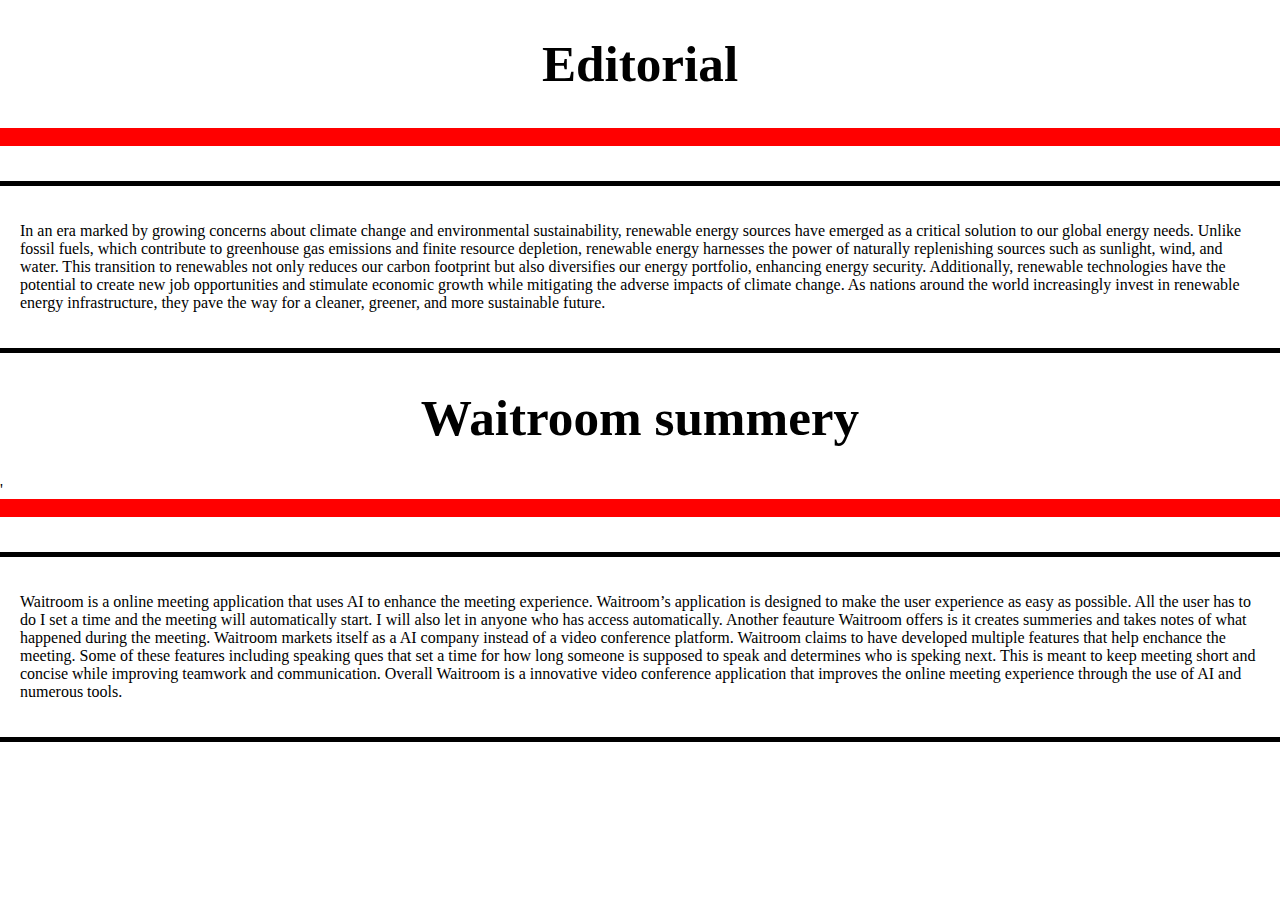
<file: html/index.html>
<!DOCTYPE html>
<html lang="en">
    <link href="../css/styles.css" rel="stylesheet">
    <head>
        <meta charset="UTF-8">
        <title>Webpage</title>
    </head>

    <body>
        <h1>Editorial</h1>
        <b>kfdlkdf</b>
        <div class="container">
            
            <p>In an era marked by growing concerns about climate change and environmental sustainability, renewable energy sources have emerged as a critical solution to our global energy needs. Unlike fossil fuels, which contribute to greenhouse gas emissions and finite resource depletion, renewable energy harnesses the power of naturally replenishing sources such as sunlight, wind, and water. This transition to renewables not only reduces our carbon footprint but also diversifies our energy portfolio, enhancing energy security. Additionally, renewable technologies have the potential to create new job opportunities and stimulate economic growth while mitigating the adverse impacts of climate change. As nations around the world increasingly invest in renewable energy infrastructure, they pave the way for a cleaner, greener, and more sustainable future.</p>
            
        </div>
        <h1>Waitroom summery</h1>'
        <b>kklsdsdkl</b>
        <div class="container">
            
            <p>Waitroom is a online meeting application that uses AI to enhance the meeting experience. Waitroom’s application is designed to make the user experience as easy as possible. All the user has to do I set a time and the meeting will automatically start. I will also let in anyone who has access automatically. Another feauture Waitroom offers is it creates summeries and takes notes of what happened during the meeting. Waitroom markets itself as a AI company instead of a video conference platform. Waitroom claims to have developed multiple features that help enchance the meeting. Some of these features including speaking ques that set a time for how long someone is supposed to speak and determines who is speking next. This is meant to keep meeting short and concise while improving teamwork and communication. Overall Waitroom is a innovative video conference application that improves the online meeting experience through the use of AI and numerous tools. </p>
        </div>
    </body>

</html>
</file>
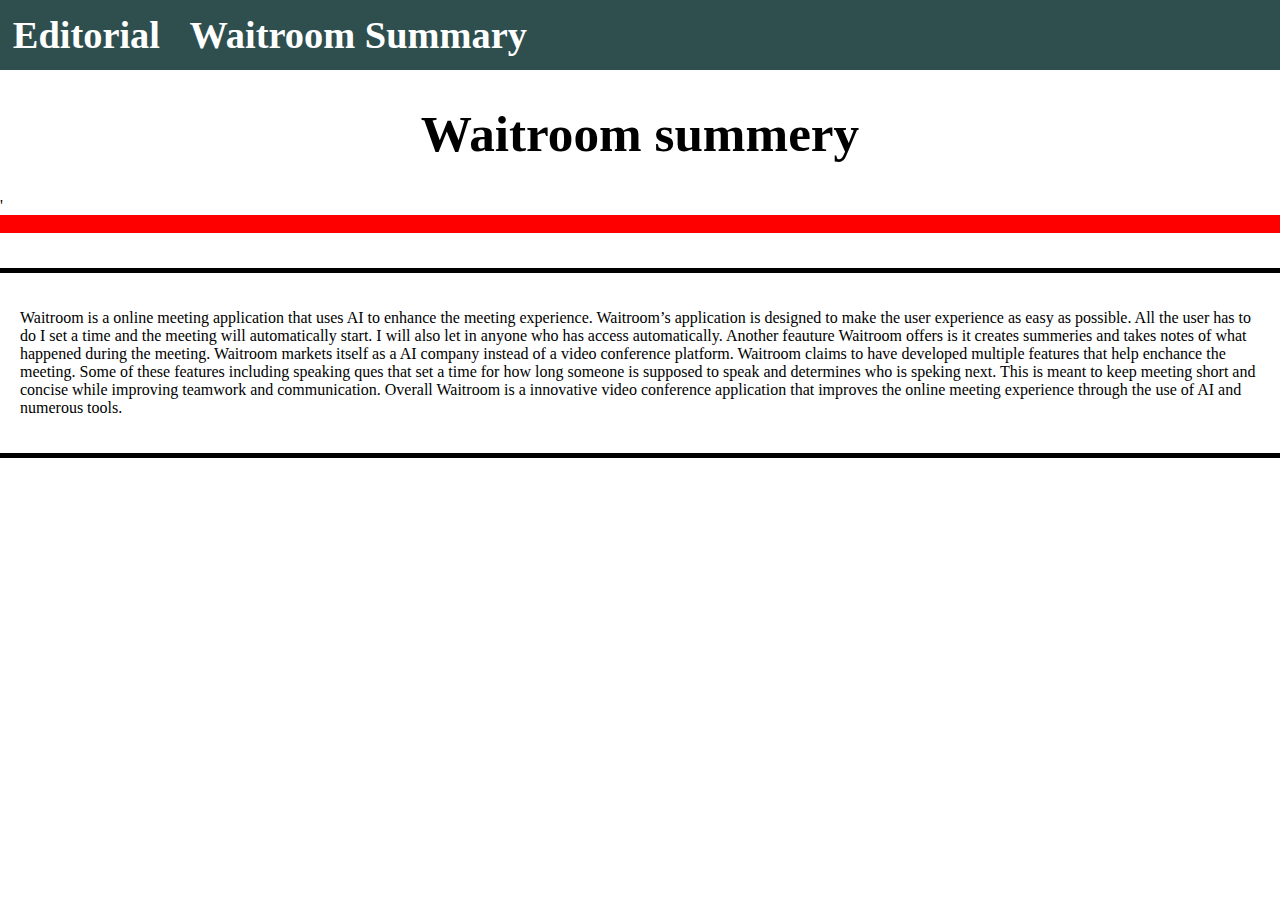
<file: html/waitroom.html>
<!DOCTYPE html>
<html lang="en">
    <link href="../css/styles.css" rel="stylesheet">
    <head>
        <meta charset="UTF-8">
        <title>Webpage</title>
    </head>
    <nav>
        <ul class="menu">
            <li><a href="index.html">Editorial</a></li>
            <li><a href="waitroom.html">Waitroom Summary</a></li>
        </ul>
    </nav>
    <body>

        <h1>Waitroom summery</h1>'
        <b>kklsdsdkl</b>
        <div class="container">
            
            <p>Waitroom is a online meeting application that uses AI to enhance the meeting experience. Waitroom’s application is designed to make the user experience as easy as possible. All the user has to do I set a time and the meeting will automatically start. I will also let in anyone who has access automatically. Another feauture Waitroom offers is it creates summeries and takes notes of what happened during the meeting. Waitroom markets itself as a AI company instead of a video conference platform. Waitroom claims to have developed multiple features that help enchance the meeting. Some of these features including speaking ques that set a time for how long someone is supposed to speak and determines who is speking next. This is meant to keep meeting short and concise while improving teamwork and communication. Overall Waitroom is a innovative video conference application that improves the online meeting experience through the use of AI and numerous tools. </p>
        </div>
    </body>

</html>
</file>
<file: css/styles.css>
h1 {
    font-size: 4vw;
    text-align: center;
    color: black;
}



b {
    display: flex;
    background-color: red;
    color: red;
    margin-bottom: 10px;
}

.p { 
    text-align: center;
    font-size: 2vw;
}


.container {
    display: flex;
    flex-direction: column; 
    align-items: center; 
    padding: 20px;
    outline: 5px solid black;
    margin: 40px auto; 
    
}



body, ul {
    margin: 0;
    padding: 0;
}


nav {
    font-size: 3vw;
    background-color: darkslategray; 
}

.menu {
    list-style-type: none; 
    margin: 0;
    padding: 1vw;
}

.menu li {
    display: inline; 
    margin-right: 20px; 
}

.menu li:last-child {
    margin-right: 0; 
}

.menu a {
    text-decoration: none; 
    color: #fff; 
    font-weight: bold; 
}

.menu a:hover {
    text-decoration: underline; 
}
</file>
